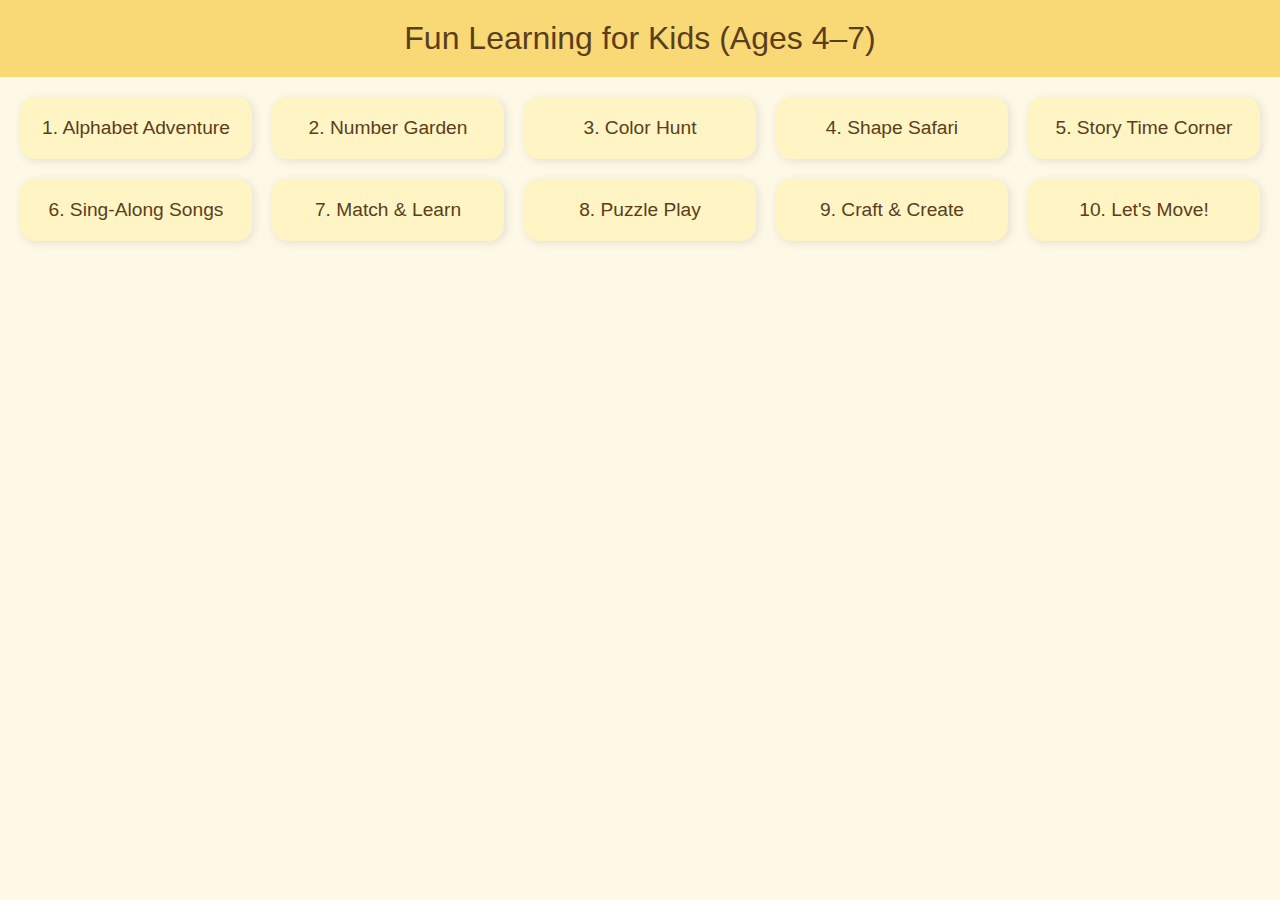
<file: index.html>
<!DOCTYPE html>
<html lang="en">
<head>
  <meta charset="UTF-8" />
  <meta name="viewport" content="width=device-width, initial-scale=1.0" />
  <title>Fun Learning for Kids</title>
  <style>
    body {
      font-family: 'Comic Sans MS', cursive, sans-serif;
      background-color: #fef8e7;
      color: #333;
      margin: 0;
      padding: 0;
    }
    header {
      background-color: #f9d976;
      padding: 20px;
      text-align: center;
      font-size: 2em;
      color: #5a3e1b;
    }
    .container {
      display: grid;
      grid-template-columns: repeat(auto-fit, minmax(200px, 1fr));
      gap: 20px;
      padding: 20px;
    }
    .activity {
      background-color: #fff4c4;
      border-radius: 15px;
      padding: 20px;
      box-shadow: 2px 2px 10px rgba(0,0,0,0.1);
      text-align: center;
      transition: transform 0.2s ease-in-out;
    }
    .activity:hover {
      transform: scale(1.05);
    }
    .activity a {
      text-decoration: none;
      color: #5a3e1b;
      font-size: 1.2em;
    }
  </style>
</head>
<body>
  <header>Fun Learning for Kids (Ages 4–7)</header>
  <div class="container">
    <div class="activity"><a href="#">1. Alphabet Adventure</a></div>
    <div class="activity"><a href="#">2. Number Garden</a></div>
    <div class="activity"><a href="#">3. Color Hunt</a></div>
    <div class="activity"><a href="#">4. Shape Safari</a></div>
    <div class="activity"><a href="#">5. Story Time Corner</a></div>
    <div class="activity"><a href="#">6. Sing-Along Songs</a></div>
    <div class="activity"><a href="#">7. Match & Learn</a></div>
    <div class="activity"><a href="#">8. Puzzle Play</a></div>
    <div class="activity"><a href="#">9. Craft & Create</a></div>
    <div class="activity"><a href="#">10. Let's Move!</a></div>
  </div>
</body>
</html>
</file>
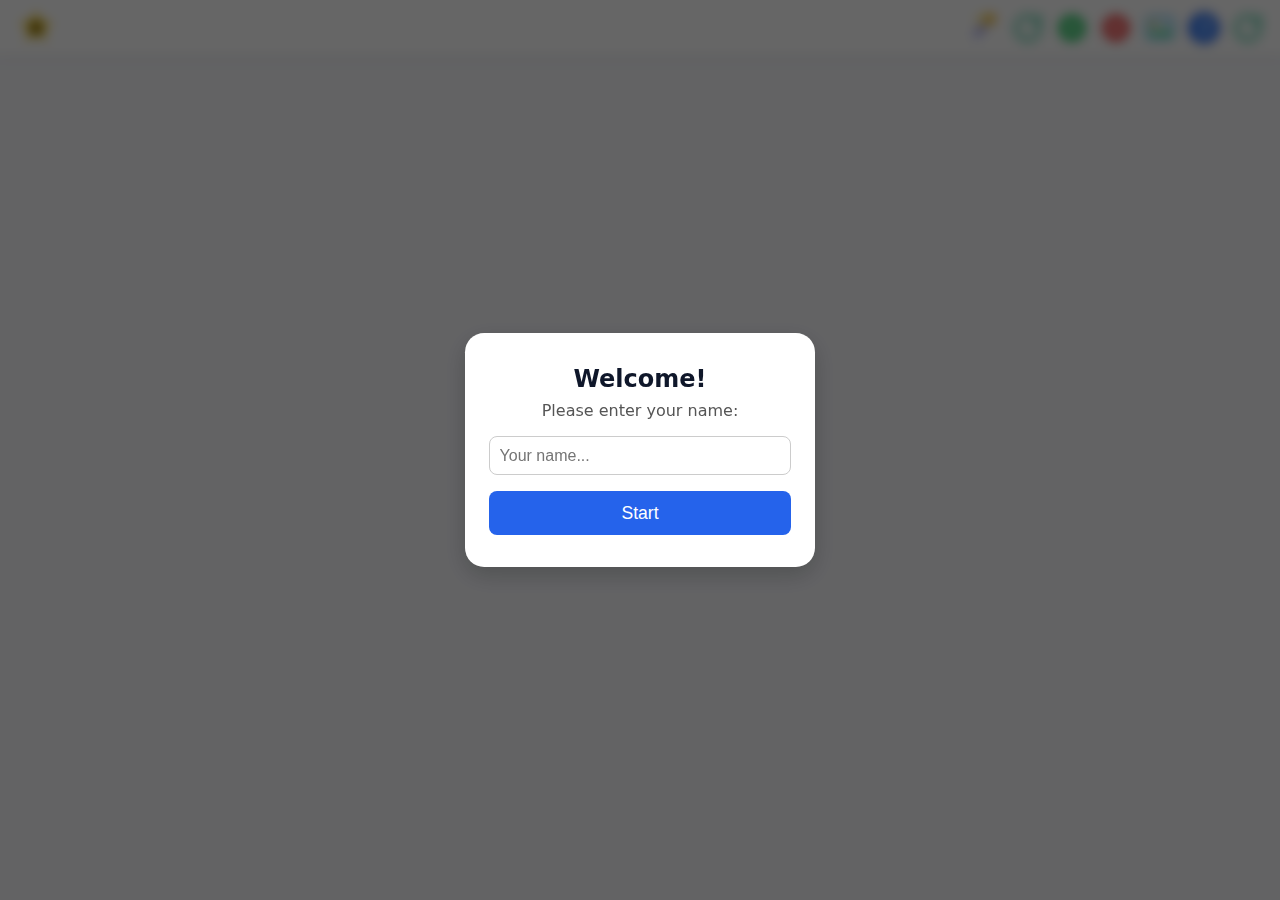
<file: quiz-game/index.html>
<!DOCTYPE html>
<html lang="en" dir="ltr">
<head>
  <meta charset="utf-8" />
  <meta name="viewport" content="width=device-width, initial-scale=1" />
  <title>Arabic Reading Game</title>
  <link rel="stylesheet" href="styles.css" />
</head>
<body>

<header id="topBar">
  <div class="star-wrap">
    <svg class="star-icon" xmlns="http://www.w3.org/2000/svg" viewBox="0 0 24 24">
      <path fill="#facc15" d="M12 2l2.9 6 6.6.6-5 4.7 1.4 6.5L12 16l-5.9 3.8L7.5 13 2.5 8.6l6.6-.6L12 2z"/>
    </svg>
    <span id="starCount">0</span>
  </div>

  <div class="mode-toggles">

    <button id="goStickerBtn" class="icon-btn" aria-label="Go to Sticker Area">
      <!-- ?? sticker icon suggestion -->
<svg xmlns="http://www.w3.org/2000/svg" viewBox="0 0 24 24" width="32" height="32">
  <!-- glowing star -->
  <circle cx="17" cy="5" r="3" fill="#facc15" stroke="#f59e0b" stroke-width="1.5"/>
  <!-- wand handle -->
  <rect x="4" y="17" width="14" height="3" rx="1.5" transform="rotate(-45 4 17)" fill="#6366f1"/>
  <!-- sparkles -->
  <path d="M12 2v2M12 10v2M8 6H6M18 6h-2M15 3l-1.5 1.5M15 9l-1.5-1.5M9 3l1.5 1.5M9 9l1.5-1.5"
        stroke="#facc15" stroke-width="1.4" stroke-linecap="round"/>
</svg>

    </button>
    
        <button id="resetBtn1" class="icon-btn">
    <svg xmlns="http://www.w3.org/2000/svg" viewBox="0 0 24 24" width="32" height="32">
  <path d="M21 12a9 9 0 1 1-3-6.7" 
        fill="none" 
        stroke="#10b981" 
        stroke-width="2" 
        stroke-linecap="round" 
        stroke-linejoin="round"/>
  <path d="M21 3v6h-6" 
        fill="none" 
        stroke="#10b981" 
        stroke-width="2" 
        stroke-linecap="round" 
        stroke-linejoin="round"/>
</svg>

    </button>


            <button id="openStickerModal" class="icon-btn" aria-label="Add sticker">
         <!-- add-sticker.svg (inline) -->
        <svg xmlns="http://www.w3.org/2000/svg" viewBox="0 0 24 24" width="28" height="28">
          <circle cx="12" cy="12" r="10" fill="#22c55e"/>
          <path d="M12 7v10M7 12h10" stroke="white" stroke-width="2" stroke-linecap="round"/>
        </svg>
        </button>
        <button id="deleteBtn" class="icon-btn" aria-label="Delete sticker" disabled>
          <!-- delete.svg (inline) -->
        <svg xmlns="http://www.w3.org/2000/svg" viewBox="0 0 24 24" width="28" height="28">
          <circle cx="12" cy="12" r="10" fill="#ef4444"/>
          <path d="M9 9l6 6M15 9l-6 6" stroke="white" stroke-width="2" stroke-linecap="round"/>
        </svg>

        </button>
        <button id="bgSelector" class="icon-btn">
        <svg xmlns="http://www.w3.org/2000/svg" viewBox="0 0 24 24" width="32" height="32">
  <rect x="2" y="4" width="20" height="16" rx="3" fill="#e0f2fe" stroke="#38bdf8" stroke-width="1.5"/>
  <circle cx="7" cy="9" r="2" fill="#facc15"/>
  <path d="M3 18l5-5 4 4 4-6 5 7z" fill="#4ade80"/>
</svg>

        </button>

    <button id="goQuizBtn" class="icon-btn" aria-label="Go to Quiz">
      <!-- ?? quiz icon suggestion -->
<svg xmlns="http://www.w3.org/2000/svg" viewBox="0 0 24 24" width="32" height="32">
  <circle cx="12" cy="12" r="11" fill="#3b82f6" stroke="#1d4ed8" stroke-width="1.5"/>
  <path d="M12 7a2.5 2.5 0 0 1 2.5 2.5c0 1.5-2.5 2-2.5 4" 
        stroke="#fff" stroke-width="2" stroke-linecap="round" fill="none"/>
  <circle cx="12" cy="17" r="1.3" fill="#fff"/>
</svg>

    </button>


    
        <button id="resetBtn2" class="icon-btn">
        
        <svg xmlns="http://www.w3.org/2000/svg" viewBox="0 0 24 24" width="32" height="32">
  <path d="M21 12a9 9 0 1 1-3-6.7" 
        fill="none" 
        stroke="#10b981" 
        stroke-width="2" 
        stroke-linecap="round" 
        stroke-linejoin="round"/>
  <path d="M21 3v6h-6" 
        fill="none" 
        stroke="#10b981" 
        stroke-width="2" 
        stroke-linecap="round" 
        stroke-linejoin="round"/>
</svg>

        </button>

  </div>
</header>



  <div class="app">
    <main class="main">
    <div id="quizNavigation">
    <div class="info-row">
       <span class="badge note" id="hint">Tap the match</span>
       <div class="timer-bar">
         <div id="timerFill"></div>
       </div>

    </div>

    </div>
<section id="quizCard" class="card">

<div class="question">
  <div class="question-media">
    <div id="promptImageWrap" class="prompt-image hidden">
      <img id="promptImage" alt="prompt" />
      <button id="playBtn" class="btn play-btn" aria-label="Play sound">
       <svg xmlns="http://www.w3.org/2000/svg" viewBox="0 0 24 24" width="28" height="28" fill="currentColor">
         <path d="M4 9v6h4l5 5V4L8 9H4z"/>
         <path d="M14.5 12c0-1.77 1.02-3.29 2.5-4.03v8.06c-1.48-.74-2.5-2.26-2.5-4.03zm2.5-7.03v2.06c2.89 1.12 5 3.94 5 7s-2.11 5.88-5 7v2.06c4.01-1.25 7-5.01 7-9.06s-2.99-7.81-7-9.06z"/>
       </svg>
      </button>

    </div>
    <audio id="qAudio" preload="auto"></audio>
  </div>
</div>


<div id="options" class="options"></div>

    <div class="footer-row">
      <div id="feedback" class="feedback" aria-live="polite"></div>
    </div>
  </div>
</section>



<section id="stickerCard" class="card hidden">

  <div class="sticker-wrap">
        <!-- overlay toolbar sits on top of the background -->
    <div class="sticker-canvas" id="stickerCanvas">
      <div id="dropzone" class="dropzone"></div>
    </div>
  </div>
</section>


<div id="stickerModal" class="modal hidden">
  <div class="modal-content">
    <button id="closeStickerModal" class="icon-btn">
    <svg xmlns="http://www.w3.org/2000/svg" viewBox="0 0 24 24" width="28" height="28">
     <circle cx="12" cy="12" r="11" fill="none" stroke="#9ca3af" stroke-width="2"/>
     <path d="M8 8l8 8M16 8l-8 8" stroke="#9ca3af" stroke-width="2" stroke-linecap="round"/>
    </svg>
    </button>
    <div id="stickerChoices" class="sticker-choices"></div>
  </div>
</div>

    </main>
  </div>

  
  <div id="bgModal" class="modal hidden">
  <div class="modal-content">
    <button id="closeBgModal" class="icon-btn">
    <svg xmlns="http://www.w3.org/2000/svg" viewBox="0 0 24 24" width="28" height="28">
      <circle cx="12" cy="12" r="11" fill="none" stroke="#9ca3af" stroke-width="2"/>
      <path d="M8 8l8 8M16 8l-8 8" stroke="#9ca3af" stroke-width="2" stroke-linecap="round"/>
    </svg>
    </button>
    <div id="bgChoices" class="bg-choices"></div>
  </div>
  </div>

<!-- Name modal -->
<div id="nameOverlay">
  <div class="dialog">
    <h2>Welcome!</h2>
    <p>Please enter your name:</p>
    <input type="text" id="playerNameInput" placeholder="Your name..." maxlength="20">
    <button id="playerNameBtn">Start</button>
  </div>
</div>



  <script type="module" src="data.js"></script>
  <script type="module" src="app.js"></script>
</body>
</html>
</file>
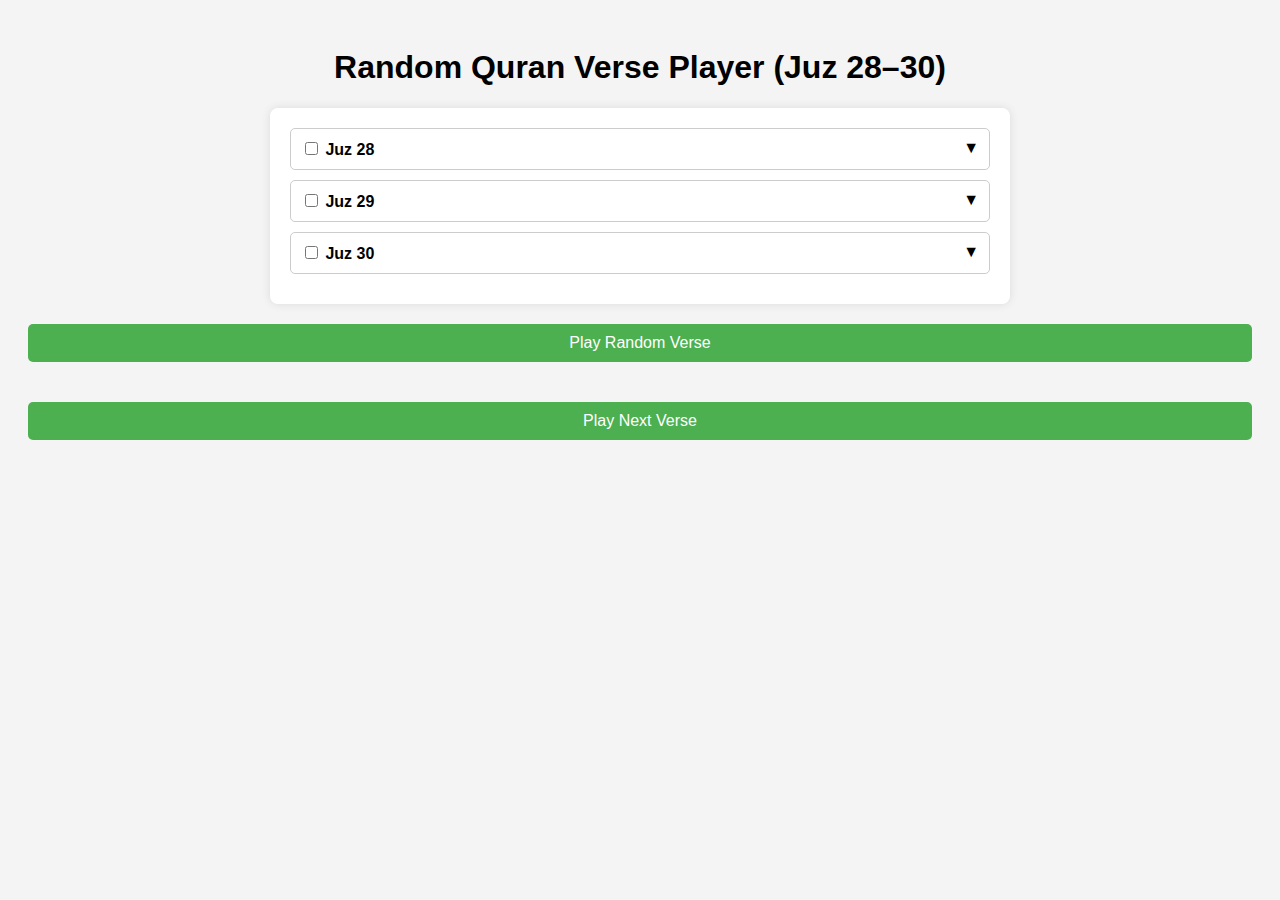
<file: QuranRandom.html>
﻿<!DOCTYPE html>
<html lang="en">
<head>
  <meta charset="UTF-8" />
  <meta name="viewport" content="width=device-width, initial-scale=1.0"/>
  <title>Quran Random Verse Player</title>
  <link href="https://fonts.googleapis.com/css2?family=Scheherazade+New&display=swap" rel="stylesheet">
  <style>
    #verse-text {
      font-family: 'Scheherazade New', serif;
      font-size: 1.8em;
      line-height: 2;
      direction: rtl;
    }
  </style>
  <style>
    body {
      font-family: Arial, sans-serif;
      background-color: #f4f4f4;
      padding: 20px;
    }
    h1 {
      text-align: center;
    }
    .container {
      max-width: 700px;
      margin: auto;
      background-color: white;
      padding: 20px;
      border-radius: 8px;
      box-shadow: 0 0 10px rgba(0,0,0,0.1);
    }
    .juz {
      margin-bottom: 10px;
      border: 1px solid #ccc;
      border-radius: 5px;
      padding: 10px;
    }
    .juz-header {
      font-weight: bold;
      cursor: pointer;
      display: flex;
      justify-content: space-between;
    }
    .surahs {
      display: none;
      padding-left: 20px;
      margin-top: 5px;
    }
    .surah {
      padding: 5px 0;
    }
    button {
      margin-top: 20px;
      width: 100%;
      padding: 10px;
      font-size: 16px;
      background-color: #4CAF50;
      color: white;
      border: none;
      border-radius: 5px;
      cursor: pointer;
    }
    button:hover {
      background-color: #45a049;
    }
  </style>
</head>
<body>
  <h1>Random Quran Verse Player (Juz 28–30)</h1>
  <div class="container" id="juzContainer"></div>
  <button onclick="playRandomVerse()">Play Random Verse</button>
  <div id="verseDisplay" style="text-align: center; margin-top: 20px;">
    <!-- <img id="verseImage" src="" alt="" style="max-width: 100%; border: 1px solid #ccc; padding: 10px; border-radius: 8px;" /> -->
    <div id="verse-text" style="margin-top: 20px; font-size: 1.2em; text-align: center;"></div>
    <button id="next-verse-button" onclick="playNextVerse()">Play Next Verse</button>
  </div>
 </div>


  <script>
    const juzData = {
      28: [
        [58, "Al-Mujadila", 22],
        [59, "Al-Hashr", 24],
        [60, "Al-Mumtahanah", 13],
        [61, "As-Saff", 14],
        [62, "Al-Jumu'ah", 11],
        [63, "Al-Munafiqun", 11],
        [64, "At-Taghabun", 18],
        [65, "At-Talaq", 12],
        [66, "At-Tahrim", 12]
      ],
      29: [
          [67, "Al-Mulk", 30],
          [68, "Al-Qalam", 52],
          [69, "Al-Haqqah", 52],
          [70, "Al-Ma'arij", 44],
          [71, "Nuh", 28],
          [72, "Al-Jinn", 28],
          [73, "Al-Muzzammil", 20],
          [74, "Al-Muddathir", 56],
          [75, "Al-Qiyamah", 40],
          [76, "Al-Insan", 31],
          [77, "Al-Mursalat", 50]
        ],
      30: [
        [78, "An-Naba", 40],
        [79, "An-Nazi'at", 46],
        [80, "Abasa", 42],
        [81, "At-Takwir", 29],
        [82, "Al-Infitar", 19],
        [83, "Al-Mutaffifin", 36],
        [84, "Al-Inshiqaq", 25],
        [85, "Al-Buruj", 22],
        [86, "At-Tariq", 17],
        [87, "Al-A'la", 19],
        [88, "Al-Ghashiyah", 26],
        [89, "Al-Fajr", 30],
        [90, "Al-Balad", 20],
        [91, "Ash-Shams", 15],
        [92, "Al-Layl", 21],
        [93, "Adh-Dhuha", 11],
        [94, "Al-Inshirah", 8],
        [95, "At-Tin", 8],
        [96, "Al-Alaq", 19],
        [97, "Al-Qadr", 5],
        [98, "Al-Bayyina", 8],
        [99, "Az-Zalzalah", 8],
        [100, "Al-Adiyat", 11],
        [101, "Al-Qariah", 11],
        [102, "At-Takathur", 8],
        [103, "Al-Asr", 3],
        [104, "Al-Humazah", 9],
        [105, "Al-Fil", 5],
        [106, "Quraysh", 4],
        [107, "Al-Ma'un", 7],
        [108, "Al-Kawthar", 3],
        [109, "Al-Kafirun", 6],
        [110, "An-Nasr", 3],
        [111, "Al-Masad", 5],
        [112, "Al-Ikhlas", 4],
        [113, "Al-Falaq", 5],
        [114, "An-Nas", 6]
      ]
    };

    const surahVerseCount = {};

    for (const juz in juzData) {
      juzData[juz].forEach(([id, name, count]) => {
        surahVerseCount[id] = count;
      });
    }

    const container = document.getElementById('juzContainer');

    for (let juz in juzData) {
      const div = document.createElement('div');
      div.className = 'juz';
      div.innerHTML = `
        <div class="juz-header" onclick="toggleSurahs(this)">
          <label><input type="checkbox" onchange="toggleAllSurahs(this)"> Juz ${juz}</label>
          <span>▼</span>
        </div>
        <div class="surahs">
          ${juzData[juz].map(
            ([id, surahname, count]) =>
              `<div class="surah">
                <label>
                  <input type="checkbox" class="surah-checkbox" data-id="${id}" data-count="${count}" data-surahname="${surahname}">
                  ${id} - ${surahname} (${count})
                </label>
              </div>`
          ).join('')}
        </div>
      `;
      container.appendChild(div);
    }

    function toggleSurahs(header) {
      const surahDiv = header.nextElementSibling;
      surahDiv.style.display = surahDiv.style.display === 'block' ? 'none' : 'block';
    }

    function toggleAllSurahs(juzCheckbox) {
      const surahCheckboxes = juzCheckbox.closest('.juz').querySelectorAll('.surah input[type="checkbox"]');
      surahCheckboxes.forEach(cb => cb.checked = juzCheckbox.checked);
    }

    let currentAudio = null; // Store the current playing audio
    let lastPlayedSurah = null;
    let lastPlayedVerse = null;
    let lastPlayedSurahName = null;



    function playRandomVerse() {

      // Stop the previous audio if it's still playing
      if (currentAudio) {
         currentAudio.pause();
         currentAudio.currentTime = 0;
      }
 

     const selectedVerses = [];

     const checkboxes = document.querySelectorAll('input[type="checkbox"].surah-checkbox:checked');
     checkboxes.forEach((checkbox) => {
       const surahId = parseInt(checkbox.dataset.id);
       const surahName = checkbox.dataset.surahname;
       const verseCount = parseInt(checkbox.dataset.count);
    
       // Exclude the last verse
       for (let verse = 1; verse < verseCount; verse++) {
         selectedVerses.push({ surah: surahId, surahName, verse });
       }
     });

     if (selectedVerses.length === 0) {
       alert("Please select at least one surah.");
       return;
     }

      // Uniform random selection
      const randomIndex = Math.floor(Math.random() * selectedVerses.length);
      const { surah, surahName, verse } = selectedVerses[randomIndex];
      // Save last played
      lastPlayedSurah = surah;
      lastPlayedVerse = verse;
      lastPlayedSurahName = surahName;
      updateVerseText(lastPlayedSurah, lastPlayedVerse);



      const mp3Url = `https://everyayah.com/data/Alafasy_64kbps/${String(surah).padStart(3, '0')}${verse.toString().padStart(3, '0')}.mp3`;
      // const imageUrl = `https://everyayah.com/data/quranpngs/${surah}_${verse}.png`;
      // document.getElementById('verseImage').src = imageUrl;
      currentAudio = new Audio(mp3Url);
      currentAudio.play();
      console.log(`Playing Surah ${lastPlayedSurahName} ${surah}, Verse ${verse}`);
      document.getElementById("next-verse-button").textContent =
      `▶️ Surah ${lastPlayedSurah} - ${lastPlayedSurahName} | ${lastPlayedVerse}`;
    }



   function playNextVerse() {
    if (lastPlayedSurah === null || lastPlayedVerse === null) {
      alert("No verse played yet!");
      return;
    }

    const totalVerses = surahVerseCount[lastPlayedSurah] + 1;
    const nextVerse = lastPlayedVerse + 1;

    if (nextVerse >= totalVerses) {
      alert("You've reached the end of this surah.");
      return;
    }

    const mp3Url = `https://everyayah.com/data/Alafasy_64kbps/${lastPlayedSurah
      .toString()
      .padStart(3, "0")}${nextVerse.toString().padStart(3, "0")}.mp3`;

    if (currentAudio) {
      currentAudio.pause();
    }

    currentAudio = new Audio(mp3Url);
    currentAudio.play();

    lastPlayedVerse = nextVerse;
    // const imageUrl = `https://everyayah.com/data/quranpngs/${lastPlayedSurah}_${lastPlayedVerse}.png`;
    // document.getElementById('verseImage').src = imageUrl;
      
    document.getElementById("next-verse-button").textContent =
      `▶️ Surah ${lastPlayedSurah} - ${lastPlayedSurahName} | ${lastPlayedVerse}`;

    updateVerseText(lastPlayedSurah, lastPlayedVerse);
  }

  function updateVerseText(surahId, verseNumber) {
    const url = `https://api.alquran.cloud/v1/ayah/${surahId}:${verseNumber}`;

    fetch(url)
      .then((response) => response.json())
      .then((data) => {
        document.getElementById("verse-text").textContent = data.data.text;
      })
      .catch((error) => {
        console.error("Error fetching verse text:", error);
        document.getElementById("verse-text").textContent = "Could not load verse text.";
      });
  }
  </script>
</body>
</html>
</file>
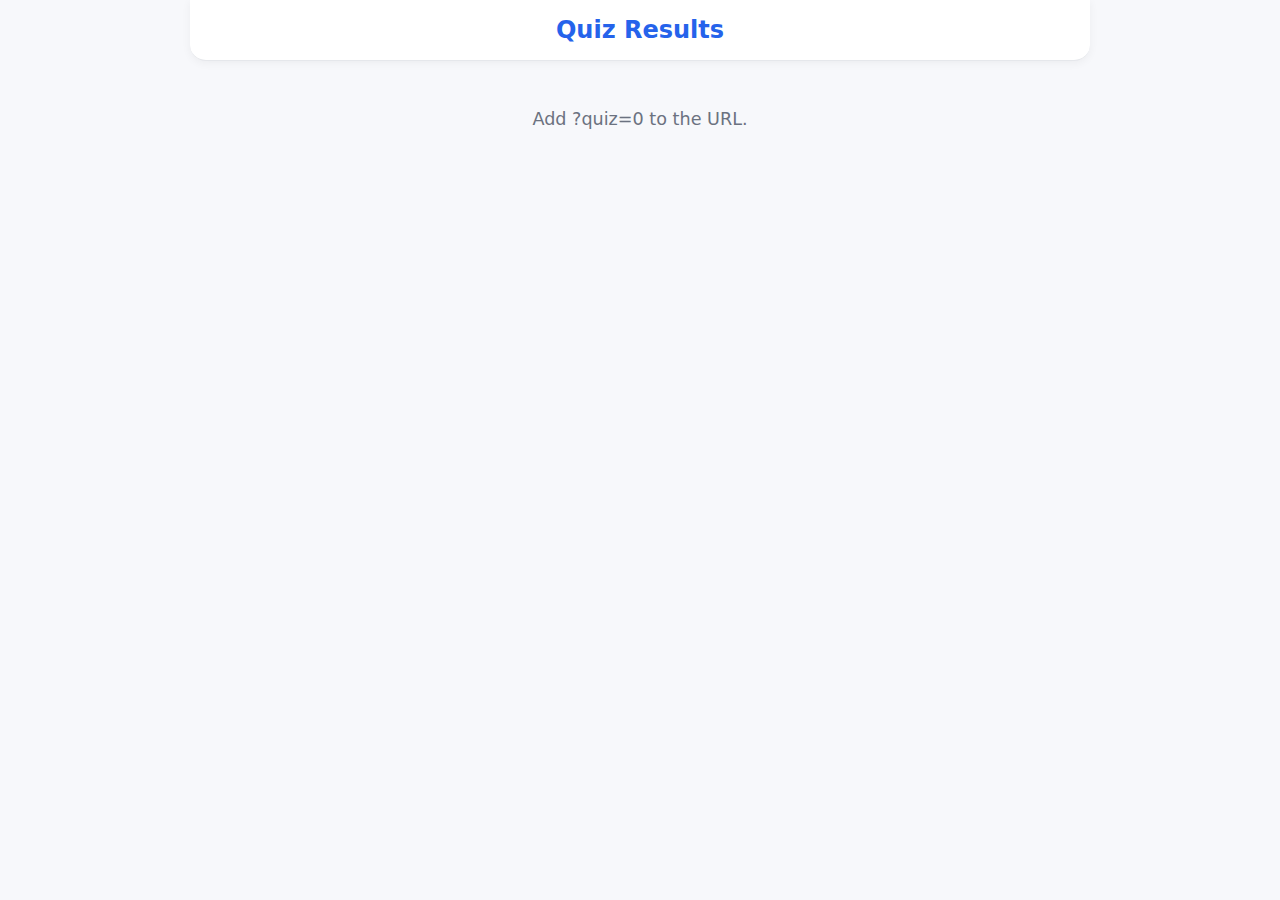
<file: quiz-game/results.html>
<!DOCTYPE html>
<html lang="en">
<head>
<meta charset="UTF-8" />
<meta name="viewport" content="width=device-width, initial-scale=1.0" />
<title>Quiz Results</title>
<style>
:root {
  --bg: #f7f8fb;
  --card: #fff;
  --ink: #0f172a;
  --muted: #6b7280;
  --accent: #2563eb;
  --ok: #22c55e;
  --bad: #ef4444;
  --ring: #e5e7eb;
}

* { box-sizing: border-box; margin: 0; padding: 0; }

body {
  font-family: ui-sans-serif, system-ui, -apple-system, "Segoe UI", Roboto, Helvetica, Arial;
  color: var(--ink);
  background: var(--bg);
  display: flex;
  flex-direction: column;
  align-items: center;
  height: 100vh;
  overflow: hidden;
}

header {
  background: var(--card);
  width: 100%;
  max-width: 900px;
  box-shadow: 0 2px 10px rgba(0,0,0,.05);
  border-bottom: 1px solid var(--ring);
  border-radius: 0 0 16px 16px;
  padding: 1rem 1.2rem;
  position: sticky;
  top: 0;
  z-index: 10;
}

header h1 {
  text-align: center;
  font-size: 1.5rem;
  color: var(--accent);
}

main {
  flex: 1;
  width: 100%;
  max-width: 900px;
  overflow-y: auto;
  padding: 1rem;
  scrollbar-width: thin;
  scrollbar-color: #d1d5db transparent;
}

.card {
  background: var(--card);
  border: 1px solid var(--ring);
  border-radius: 16px;
  box-shadow: 0 2px 10px rgba(0,0,0,.04);
  padding: 1.2rem;
}

#loading {
  text-align: center;
  font-size: 1.1rem;
  color: var(--muted);
  margin-top: 2rem;
}

table {
  width: 100%;
  border-collapse: collapse;
  background: white;
  border-radius: 16px;
  overflow: hidden;
}

th, td {
  padding: 0.9rem 1rem;
  text-align: left;
  border-bottom: 1px solid var(--ring);
}

th {
  background: #f3f4f6;
  color: var(--muted);
  font-weight: 600;
}

td img {
  width: 80px;
  height: 80px;
  object-fit: contain;
  border-radius: 10px;
  border: 1px solid var(--ring);
  background: #f9fafb;
}

.percent {
  font-weight: bold;
  text-align: center;
}
.low { color: var(--bad); }
.mid { color: #f59e0b; }
.high { color: var(--ok); }

tr:hover {
  background: #f9fafb;
}

tfoot td {
  background: #f3f4f6;
  font-weight: bold;
}

::-webkit-scrollbar {
  width: 8px;
}
::-webkit-scrollbar-thumb {
  background: #d1d5db;
  border-radius: 4px;
}

@media (max-width: 600px) {
  header h1 { font-size: 1.2rem; }
  td img { width: 60px; height: 60px; }
  th, td { padding: 0.6rem 0.7rem; }
}
</style>
</head>
<body>
<header>
  <h1>Quiz Results</h1>
</header>

<main>
  <div id="loading">Loading results...</div>
  <div class="card" id="resultsWrap" hidden>
    <table id="resultsTable">
      <thead>
        <tr>
          <th>Question</th>
          <th>Correct / Total</th>
          <th>Success %</th>
        </tr>
      </thead>
      <tbody></tbody>
    </table>
  </div>
</main>

<script type="module">
import { qsets } from "./data.js"; // adjust if needed

const CSV_URL = "https://docs.google.com/spreadsheets/d/e/2PACX-1vS5ZL659ucVPHIl8XWI3PvIP16k7xwFgyxpcT5av3NBT6lrNPWSA_NSrkHOpa67NY3MgU4CK5O7JxLF/pub?gid=1527734891&single=true&output=csv";

function getParams() {
  const p = new URLSearchParams(location.search);
  return {
    quiz: p.get('quiz'),
    names: p.get('name') ? p.get('name').split(',').map(n => n.trim()) : [],
    after: p.get('after') ? new Date(p.get('after')) : null
  };
}

function parseCSV(text) {
  const [headerLine, ...lines] = text.trim().split("\n");
  const headers = headerLine.split(",").map(h => h.trim());
  return lines.map(line => {
    const cells = line.match(/(".*?"|[^",]+)(?=\s*,|\s*$)/g)?.map(s => s.replace(/^"|"$/g, "")) || [];
    const row = {};
    headers.forEach((h, i) => row[h] = cells[i] || "");
    return row;
  });
}

async function loadResults() {
  const { quiz, names, after } = getParams();
  const loadingEl = document.getElementById("loading");
  const wrap = document.getElementById("resultsWrap");
  const table = document.getElementById("resultsTable");
  if (!quiz) {
    loadingEl.textContent = "Add ?quiz=0 to the URL.";
    return;
  }

  try {
    const res = await fetch(CSV_URL);
    const text = await res.text();
    const rows = parseCSV(text);

    const relevant = rows.filter(r => r.quiz == quiz);
    const filtered = relevant.filter(r => {
      const t = new Date(r.Timestamp);
      const nOK = names.length ? names.includes(r.name) : true;
      const dOK = after ? t > after : true;
      return nOK && dOK;
    });

    if (!filtered.length) {
      loadingEl.textContent = "No results found.";
      return;
    }

    const stats = {};

    // Step 1: Aggregate correct / total attempts per question
    for (const r of filtered) {
      const qNum = parseInt(r.question, 10);
      if (!stats[qNum]) stats[qNum] = { correct: 0, total: 0 };
      stats[qNum].total++;
      if (r.correct && r.correct.toLowerCase().trim() === "correct") stats[qNum].correct++;
    }

    // Step 2: Pull quiz data by number (e.g. qset6)
    const quizSet = qsets[quiz];
    if (!quizSet) {
      loadingEl.textContent = `Quiz set qset${quiz} not found.`;
      return;
    }

    // Step 3: Merge results with all questions (including unattempted)
    const results = quizSet.images.map((img, i) => {
     const s = stats[i] || { correct: 0, total: 0 };
     const rate = s.total ? Math.round((s.correct / s.total) * 100) : null;
      return {
        index: i,
        img,
        correct: s.correct,
        total: s.total,
        rate
      };
    }).sort((a, b) => (a.rate ?? -1) - (b.rate ?? -1));

    // Step 4: Render results table
    table.innerHTML = `
      <tr>
        <th>Question</th>
        <th>Result</th>
      </tr>
      ${results.map(r => `
        <tr>
          <td><img src="${r.img}" alt="Question ${r.index}" style="width:80px;height:80px;object-fit:contain;"></td>
          <td>${r.total ? `${r.correct}/${r.total} (${r.rate}%)` : '-'}</td>
        </tr>
      `).join('')}
    `;


      } catch (err) {
        console.error(err);
        loadingEl.textContent = "Error loading results.";
      }
      
      wrap.hidden = false;
      loadingEl.style.display = "none";

    }


loadResults();
</script>
</body>
</html>
</file>
<file: quiz-game/styles.css>
:root {
  --bg:#f7f8fb;
  --card:#fff;
  --ink:#0f172a;
  --muted:#6b7280;
  --accent:#2563eb;
  --ok:#22c55e;
  --bad:#ef4444;
  --ring:#e5e7eb;
}

* { box-sizing:border-box; margin:0; padding:0; }

html, body {
  height: 100dvh; /* dynamic viewport for mobile */
  overflow: hidden; /* no scrollbars */
}

body {
  font-family: ui-sans-serif, system-ui, -apple-system, "Segoe UI", Roboto, Helvetica, Arial;
  color: var(--ink);
  background: var(--bg);
  display: flex;
  align-items: center;
  justify-content: center;
}

.hidden {
  display: none !important;
}

.app {
  height: 100%;
  display: flex;
  align-items: center;
  justify-content: center;
}

/* ------------------- CARD BASE ------------------- */
.card {
  background: var(--card);
  border: 1px solid var(--ring);
  border-radius: 16px;
  box-shadow: 0 2px 10px rgba(0,0,0,.04);
  width: 96%;
  height: 94%;
  display: flex;
  flex-direction: column;
  justify-content: space-between;
  padding-top: 4rem;  /* leave space under top bar */
  overflow: hidden;
}



/* ------------------- HEADER / INFO ------------------- */
.info-row {
  display: flex;
  justify-content: center;        /* center horizontally */
  align-items: center;
  gap: 1rem;                      /* space between timer and hint */
  margin-bottom: 1rem;
  flex-wrap: wrap;                /* allows wrapping on very small screens */
}

.badge {
  background: #f1f5f9;
  color: #334155;
  border-radius: 999px;
  padding: 6px 10px;
  font-size: 0.9rem;
  font-weight: 500;
}

.badge.note {
  background: #eef2ff;
  color: #3730a3;
  font-weight: 600;
}

.timer-bar {
  position: relative;
  width: 180px;
  height: 8px;
  background: #e5e7eb;
  border-radius: 8px;
  overflow: hidden;
  flex-shrink: 0;
}

#timerFill {
  position: absolute;
  left: 0;
  top: 0;
  height: 100%;
  width: 100%;
  background: #2563eb;
  transition: width 1s linear; /* smooth shrink */
}


.btn {
  background: #3498db;
  color: white;
  border: none;
  border-radius: 6px;
  padding: 0.4em 0.8em;   /* ?? smaller padding */
  font-size: 0.95rem;
  cursor: pointer;
  transition: background 0.2s;
  line-height: 1;
}

.btn:hover {
  background: #2980b9;
}

.btn:disabled {
  background: #ccc;
  cursor: not-allowed;
}

/* Optional: make them even slimmer on very small screens */
@media (max-width: 600px) {
  .btn {
    padding: 0.3em 0.6em;   /* ?? mobile-friendly */
    font-size: 0.85rem;
    border-radius: 4px;
  }
}


/* ------------------- QUIZ AREA ------------------- */
.question {
  flex: 1;
  display: flex;
  flex-direction: column;
  align-items: center;
  justify-content: center;
  gap: .8rem;
}

.question-media {
  position: relative;
  display: flex;
  justify-content: center;
  align-items: center;
}

.prompt-image {
  border: 3px solid var(--ring);
  border-radius: 14px;
  overflow: hidden;
  background: #fff;
  width: min(80%, 350px);
  aspect-ratio: 1 / 1;
  display: flex;
  justify-content: center;
  align-items: center;
}
.prompt-image img {
  width: 100%;
  height: 100%;
  object-fit: contain;
}

.play-btn {
  position: absolute;
  top: 10px;
  left: 10px;
  border-radius: 50%;
  width: 50px;
  height: 50px;
  display: flex;
  align-items: center;
  justify-content: center;
  background: #2563eb;
  color: #fff;
  box-shadow: 0 2px 6px rgba(0,0,0,0.2);
  transition: background 0.2s, transform 0.1s;
}
.play-btn:hover { background:#1e40af; }
.play-btn:active { transform: scale(0.95); }

/* ------------------- OPTIONS ------------------- */
.options {
  display: grid;
  grid-template-columns: repeat(2, 1fr);
  gap: 10px;
  justify-items: center;
  align-items: center;
  max-width: 400px;
  margin: 0 auto;
  flex-shrink: 0;
}

.option {
  border: 3px solid var(--ring);
  border-radius: 14px;
  background: #fff;
  transition: border-color .2s, transform .05s;
  cursor: pointer;
  width: 100%;
  aspect-ratio: 1 / 1;
  display: flex;
  justify-content: center;
  align-items: center;
}
.option img {
  width: 90%;
  height: 90%;
  object-fit: contain;
}
.option.correct { border-color: var(--ok); }
.option.wrong { border-color: var(--bad); }
.option:active { transform: scale(.97); }

.feedback {
  position: absolute;
  top: 50%;
  left: 50%;
  transform: translate(-50%, -50%);
  background: rgba(255,255,255,0.8);
  border-radius: 10px;
  padding: 0.6rem 1rem;
  font-size: 1.5rem;
  font-weight: bold;
  text-align: center;
  min-width: 120px;
  z-index: 50;
  pointer-events: none;
  opacity: 0;
  transition: opacity 0.3s ease;
}

.feedback.show {
  opacity: 1;
}
.feedback.correct { color: var(--ok); }
.feedback.wrong { color: var(--bad); }


.sticker-wrap {
  display: flex;
  flex-direction: column;
  align-items: center;
  justify-content: flex-start;
  width: 100%;
  height: 100%;
  gap: 0;
  overflow: hidden;
}

#stickerNavigation {
  flex-shrink: 0;
  width: 100%;
  display: flex;
  justify-content: center;
  align-items: center;
  gap: 0.5rem;             /* ?? tighter spacing between buttons */
  padding: 0.25rem 0;      /* ?? less top-bottom space */
  background: rgba(255, 255, 255, 0.9);
  z-index: 5;
}

.sticker-canvas {
  flex: 1;
  width: 100%;
  max-width: 800px;       /* upper bound for big screens */
  aspect-ratio: 4 / 3;    /* keeps a nice proportion */
  margin: 0 auto;         /* center horizontally */
  position: relative;
  overflow: hidden;
  border: 1px dashed var(--ring);
  border-radius: 16px;
  background-size: contain;  /* show whole image without cropping */
  background-position: center;
  background-repeat: no-repeat;
}



.dropzone { position:absolute; inset:0 }

.draggable {
  position: absolute;
  user-select: none;
  touch-action: none;
  border: 2px dashed transparent;
}
.draggable.selected { border: 2px dashed #2563eb; }
.draggable img { display:block; width:100%; height:100%; object-fit:contain; }

.resize-handle {
  display: none;
  position: absolute;
  right: 0;
  bottom: 0;
  width: 14px;
  height: 14px;
  background: #2563eb;
  cursor: se-resize;
  border-radius: 3px;
}
.draggable.selected .resize-handle { display: block; }


/* ------------------- LANDSCAPE MODE ------------------- */
@media (orientation: landscape) and (min-width: 600px) {
  .card {
    flex-direction: row;
    align-items: center;
    justify-content: space-between;
    padding: 1.5rem;
  }

  .question {
    flex: 1 1 50%;
    justify-content: center;
  }

  .options {
    flex: 1 1 45%;
    height: auto;
    grid-template-columns: repeat(2, 1fr);
    gap: 12px;
    max-width: none;
  }

  .option {
    aspect-ratio: 1 / 1;
    width: 100%;
    max-width: 180px;
  }

  .prompt-image {
    width: 70%;
    max-width: 320px;
    aspect-ratio: 1 / 1;
  }
}
@media (max-width: 600px) {
  .card {
    padding: 0.5rem;
    border-radius: 10px;
  }
  .sticker-canvas {
    max-width: 100%;
    aspect-ratio: 3 / 4; /* slightly taller for mobile */
    border-radius: 10px;
  }
}

@media (orientation: landscape) {
  #stickerCard.card {
    display: grid;
    grid-template-columns: 1fr auto;
    gap: 0;
  }

  .sticker-canvas {
    width: 100%;
    height: 100%;
    aspect-ratio: 16 / 9;
  }

  #stickerNavigation {
    display: flex;
    flex-direction: column;
    justify-content: center;
    padding: 0.25rem;
  }
}


#topBar {
  position: fixed;
  top: 0;
  left: 0;
  width: 100%;
  display: flex;
  justify-content: space-between;
  align-items: center;
  padding: 0.5rem 1rem;
  background: rgba(255,255,255,0.9);
  backdrop-filter: blur(8px);
  box-shadow: 0 2px 6px rgba(0,0,0,0.1);
  z-index: 2000;
}

.star-wrap {
  position: relative;
  display: inline-flex;
  align-items: center;
  justify-content: center;
}

.star-icon {
  width: 40px;
  height: 40px;
}

#starCount {
  position: absolute;
  color: #000;
  font-weight: 700;
  font-size: 1rem;
  top: 50%;
  left: 50%;
  transform: translate(-50%, -50%);
}

.mode-toggles {
  display: flex;
  gap: 0.75rem;
}

.icon-btn {
  background: none;
  border: none;
  padding: 0;
  cursor: pointer;
  line-height: 0;
}

.icon-btn svg {
  width: 32px;
  height: 32px;
  fill: #4b5563; /* neutral gray */
  transition: transform 0.2s, fill 0.2s;
}

.icon-btn:hover svg {
  transform: scale(1.1);
  fill: #2563eb; /* accent on hover */
}


/* ------------------- MODAL ------------------- */
.modal {
  position: fixed;
  inset: 0;
  background: rgba(0,0,0,0.5);
  display: flex;
  align-items: center;
  justify-content: center;
  z-index: 2000;
}
.modal.hidden { display: none; }

.modal-content {
  background: white;
  padding: 20px;
  border-radius: 10px;
  max-width: 90%;
  max-height: 80%;
  overflow-y: auto;
  position: relative;
}
.bg-choices, .sticker-choices {
  display: flex;
  flex-wrap: wrap;
  gap: 10px;
  justify-content: center;
}
.bg-choices button img,
.sticker-choices img {
  width: 80px;
  height: 80px;
  object-fit: contain;
  border: 1px solid var(--ring);
  border-radius: 8px;
  background: #fff;
  cursor: pointer;
}

.icon-toolbar{
  position: flex;
  top: 12px;
  right: 12px;
  display: flex;
  gap: 10px;
  z-index: 20; /* sits above the background, not blocking it */
}


@media (max-width: 600px) {
  #stickerNavigation,
  .info-row {
    flex-wrap: wrap;
    gap: 0.5rem;
    padding: 0.25rem 0;
  }

  .btn {
    font-size: 0.8rem;
    padding: 0.4em 0.6em;
    border-radius: 4px;
  }

}

#nameOverlay {
  position: fixed;
  inset: 0;
  background: rgba(0, 0, 0, 0.6);
  display: flex;
  justify-content: center;
  align-items: center;
  z-index: 9999;
  backdrop-filter: blur(6px);  /* ? nice blur */
}

#nameOverlay .dialog {
  background: white;
  padding: 2rem 1.5rem;
  border-radius: 1.2rem;
  width: 90%;
  max-width: 350px;
  text-align: center;
  box-shadow: 0 8px 25px rgba(0, 0, 0, 0.2);
  animation: popIn 0.4s ease;
}

#nameOverlay h2 {
  font-size: 1.5rem;
  margin-bottom: 0.5rem;
}

#nameOverlay p {
  color: #555;
  margin-bottom: 1rem;
  font-size: 1rem;
}

#playerNameInput {
  width: 100%;
  padding: 0.6rem;
  font-size: 1rem;
  border-radius: 8px;
  border: 1px solid #ccc;
  outline: none;
  transition: border 0.2s;
}
#playerNameInput:focus {
  border-color: #2563eb;
}

#playerNameBtn {
  margin-top: 1rem;
  width: 100%;
  padding: 0.7rem;
  font-size: 1.1rem;
  background: #2563eb;
  color: white;
  border: none;
  border-radius: 8px;
  cursor: pointer;
  transition: background 0.2s;
}
#playerNameBtn:hover {
  background: #1e40af;
}

@keyframes popIn {
  0% { transform: scale(0.8); opacity: 0; }
  100% { transform: scale(1); opacity: 1; }
}
</file>
